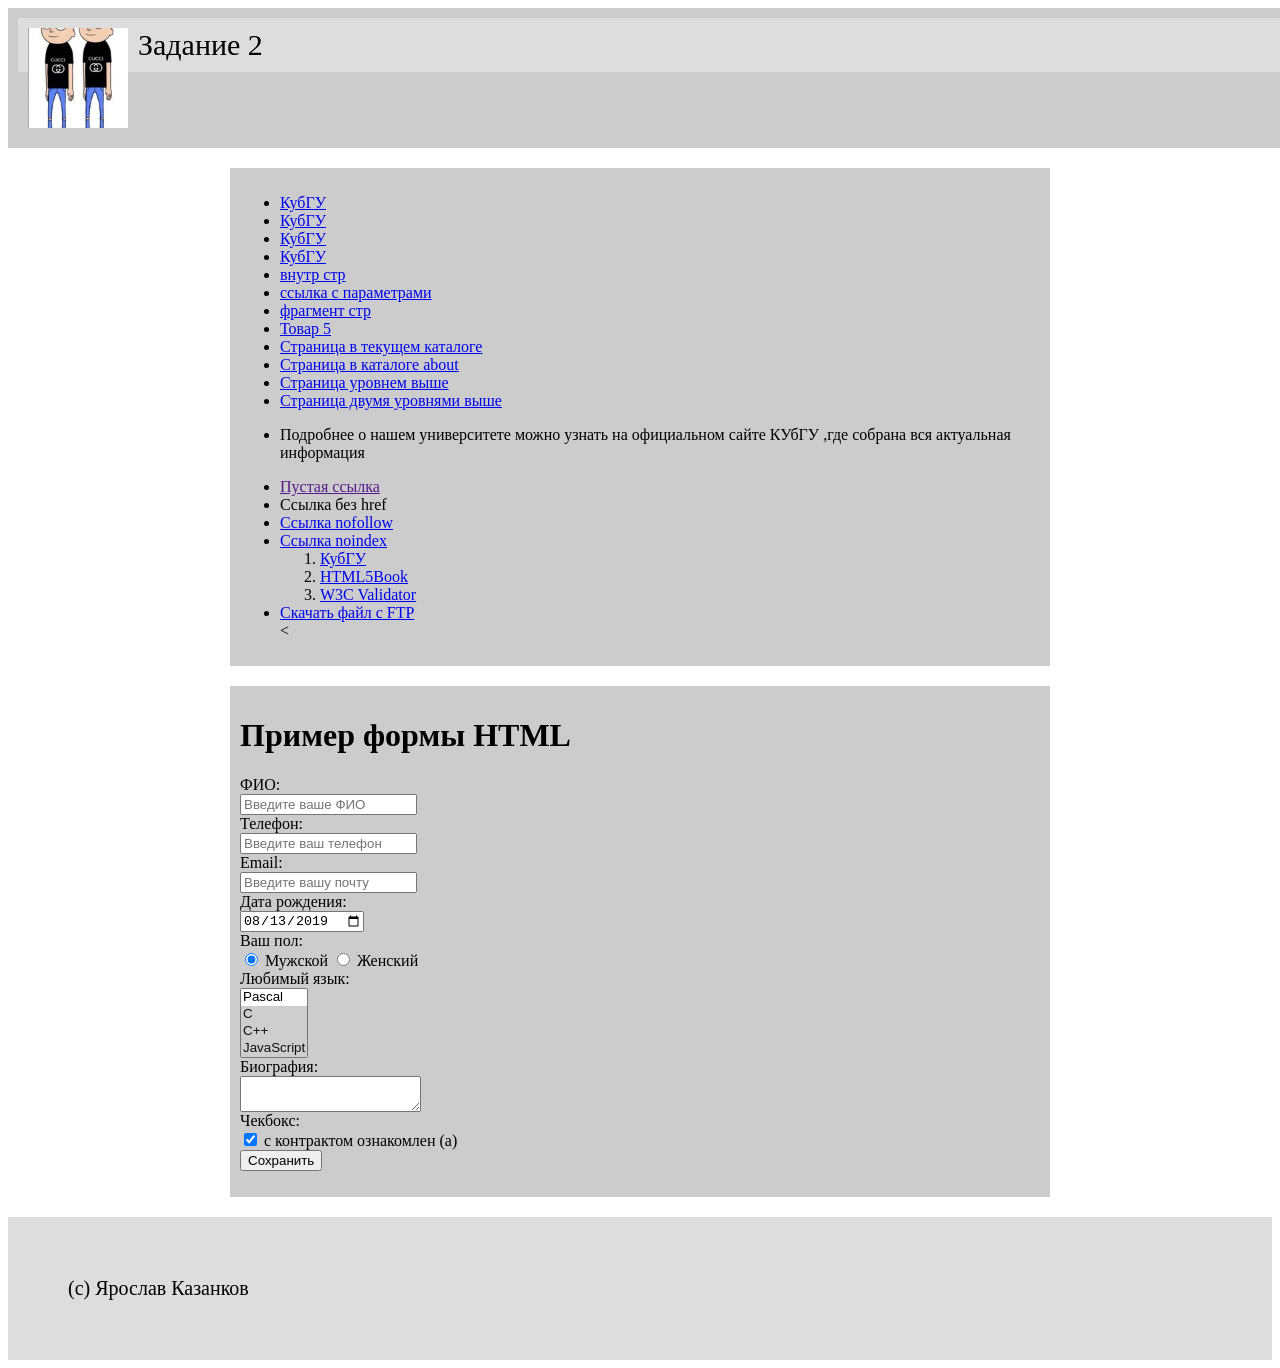
<file: TASK2/index.html>
<head>
    <link rel="stylesheet" href="style.css">
    <title>Задание 1</title>
  </head>

  <body>
    <div id="header">
      <img id="logo" src="logo.jpg">
      <div style="background-color:#ddd; padding:10px; font-size:30px">Задание 2</div>
    </div>
	<div id="background">
		<ul> 
	 	<li><a href="http://kubsu.ru/">КубГУ</a></li> 
	 	<li><a href="https://kubsu.ru/">КубГУ</a></li> 
	 	<li><a href="/kubsu.ru/">КубГУ</a></li> 
	 	<li><a href="./kubsu.ru">КубГУ</a></li>
	 	<li><a href="/zxc1.html">внутр стр</a></li>
		<li><a href="https://yandex.ru/search/?text=asdfasd&lr=35">ссылка с параметрами</a></li>
		<li><a href="https://html5book.ru/css-css3/#vid_vpaut_div">фрагмент стр</a></li>
		<li><a href="page.html?id=5">Товар 5</a></li>
 		<li><a href="hello.html">Страница в текущем каталоге</a></li>
 		<li><a href="about/hello.html">Страница в каталоге about</a></li>
 		<li><a href="lvl1/hello.html">Страница уровнем выше</a></li>
 		<li><a href="lvl1/lvl2/hello.html">Страница двумя уровнями выше</a></li>
  		<li><p>Подробнее о нашем университете можно узнать на <a href="https://kubsu.ru/"></a>официальном сайте КУбГУ ,где собрана вся актуальная информация</p></li>
 		<li><a href=""> Пустая ссылка </a></li>
 		<li><a> Ссылка без href </a></li>
	 	<li><a href="https://kubsu.ru/" rel="nofollow">Ссылка nofollow </a></li>
 		<li><a href="https://kubsu.ru/" rel="noindex">Ссылка noindex </a></li>
  		<ol>
    	<li><a href="https://kubsu.ru/" title="Официальный сайт университета">КубГУ</a></li>
    	<li><a href="https://html5book.ru/" title="Учебник по HTML и CSS">HTML5Book</a></li>
    	<li><a href="https://validator.w3.org/" title="Валидатор HTML-разметки">W3C Validator</a></li>
		</ol>
 		<li><a href="ftp://user:password@ftp.example.com/file.zip">Скачать файл с FTP</a></li><
		</ul>
    </div>
    <div id="background">
	  
	<h1>Пример формы HTML</h1>

    <form action="/"
      method="POST">

      <label>
        ФИО:<br />
        <input name="field-name-1"
          placeholder="Введите ваше ФИО" />
      </label><br />

		<label>
        Телефон:<br />
        <input name="field-email"
          type="tel"
          placeholder="Введите ваш телефон" />
      </label><br />

      <label>
        Email:<br />
        <input name="field-email"
          type="email"
          placeholder="Введите вашу почту" />
      </label><br />

      <label>
        Дата рождения:<br />
        <input name="field-date"
          value="2019-08-13"
          type="date" />
      </label><br />

		Ваш пол:<br />
      <label><input type="radio" checked="checked"
        name="radio-group-1" value="Значение1" />
        Мужской</label>
      <label><input type="radio"
        name="radio-group-1" value="Значение2" />
        Женский</label><br />

      <label>
        Любимый язык:
        <br />
        <select name="field-name-4[]"
          multiple="multiple">
          <option value="Значение1">Pascal</option>
          <option value="Значение2" selected="selected">C</option>
          <option value="Значение3" selected="selected">C++</option>
		  <option value="Значение4" selected="selected">JavaScript</option>
		  <option value="Значение5">PHP</option>
          <option value="Значение6" selected="selected">Python</option>
          <option value="Значение7" selected="selected">Java</option>
		  <option value="Значение8" selected="selected">Prolog</option>
        </select>
      </label><br />

	<label>
        Биография:<br />
        <textarea name="field-name-2"></textarea>
      </label><br />

      Чекбокс:<br />
      <label><input type="checkbox" checked="checked"
        name="check-1" />
        с контрактом ознакомлен (а)</label><br />
      <input type="submit" value="Сохранить" />
    </form>
  </div>

  <div style="background-color:#ddd; padding:60px; font-size:20px; margin-top:20px">(с) Ярослав Казанков</div>  

  </body>

</html>
</file>
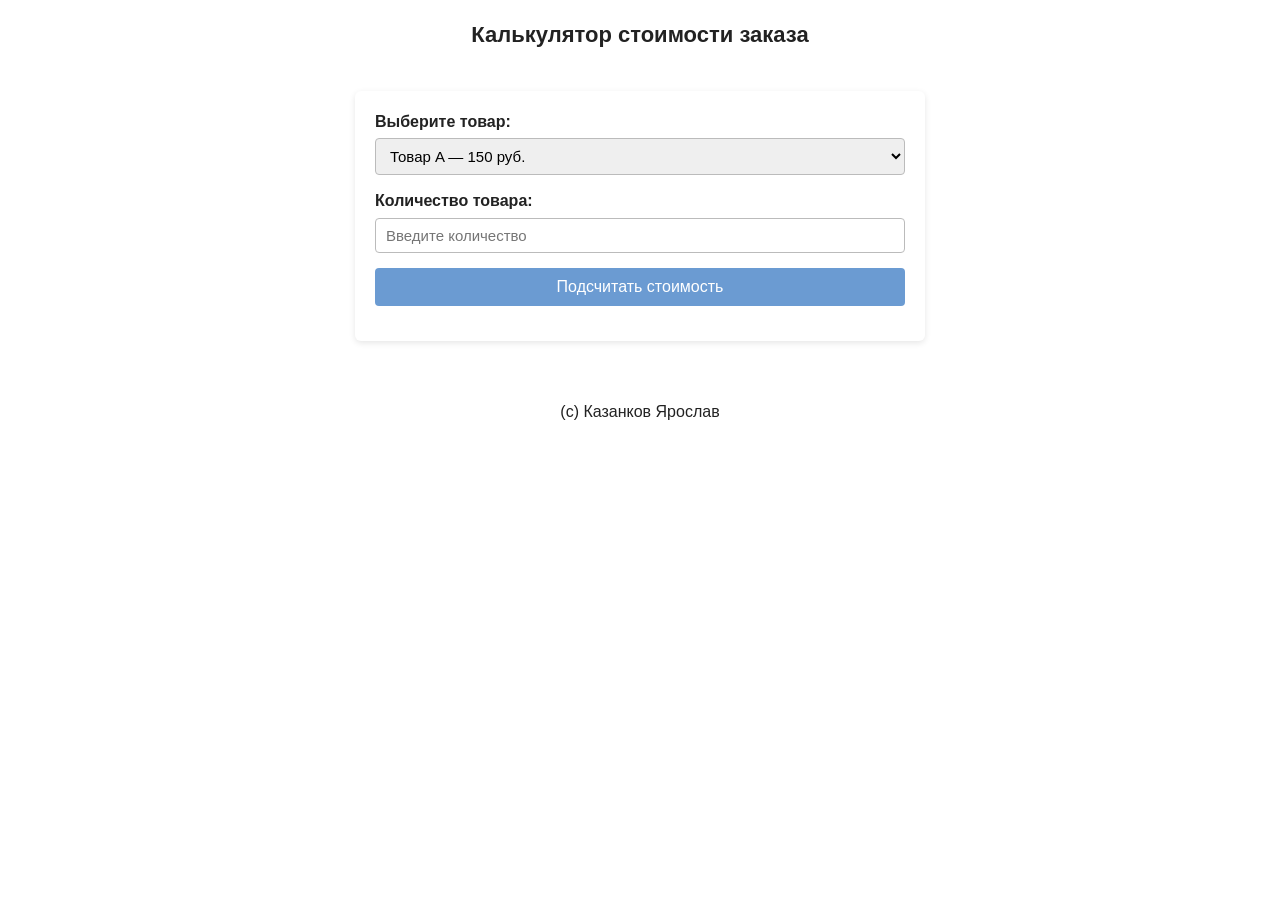
<file: TASK5/index.html>
<!DOCTYPE html>
<html lang="ru">
<head>
  <meta charset="UTF-8">
  <meta name="viewport" content="width=device-width, initial-scale=1.0">
  <title>Калькулятор стоимости заказа</title>
  <link rel="stylesheet" href="style.css">
</head>
<body>

  <header class="header">
    <h1>Калькулятор стоимости заказа</h1>
  </header>

  <main class="content">
    <form id="order-form" class="order-form" novalidate>

      <div class="field">
        <label for="product">Выберите товар:</label>
        <select id="product" name="product">
          <option value="150">Товар A — 150 руб.</option>
          <option value="320">Товар B — 320 руб.</option>
          <option value="540">Товар C — 540 руб.</option>
          <option value="780">Товар D — 780 руб.</option>
        </select>
      </div>

      <div class="field">
        <label for="quantity">Количество товара:</label>
        <input id="quantity" name="quantity" type="text"
               inputmode="numeric" placeholder="Введите количество" autocomplete="off">
      </div>

      <div class="field">
        <button type="button" id="calc-btn" class="btn">Подсчитать стоимость</button>
      </div>

      <p id="error-message" class="error-message" role="alert" hidden></p>

      <p id="result" class="result" role="status"></p>

    </form>
  </main>

  <footer class="footer">
    (с) Казанков Ярослав
  </footer>

  <script src="script.js" defer></script>
</body>
</html>
</file>
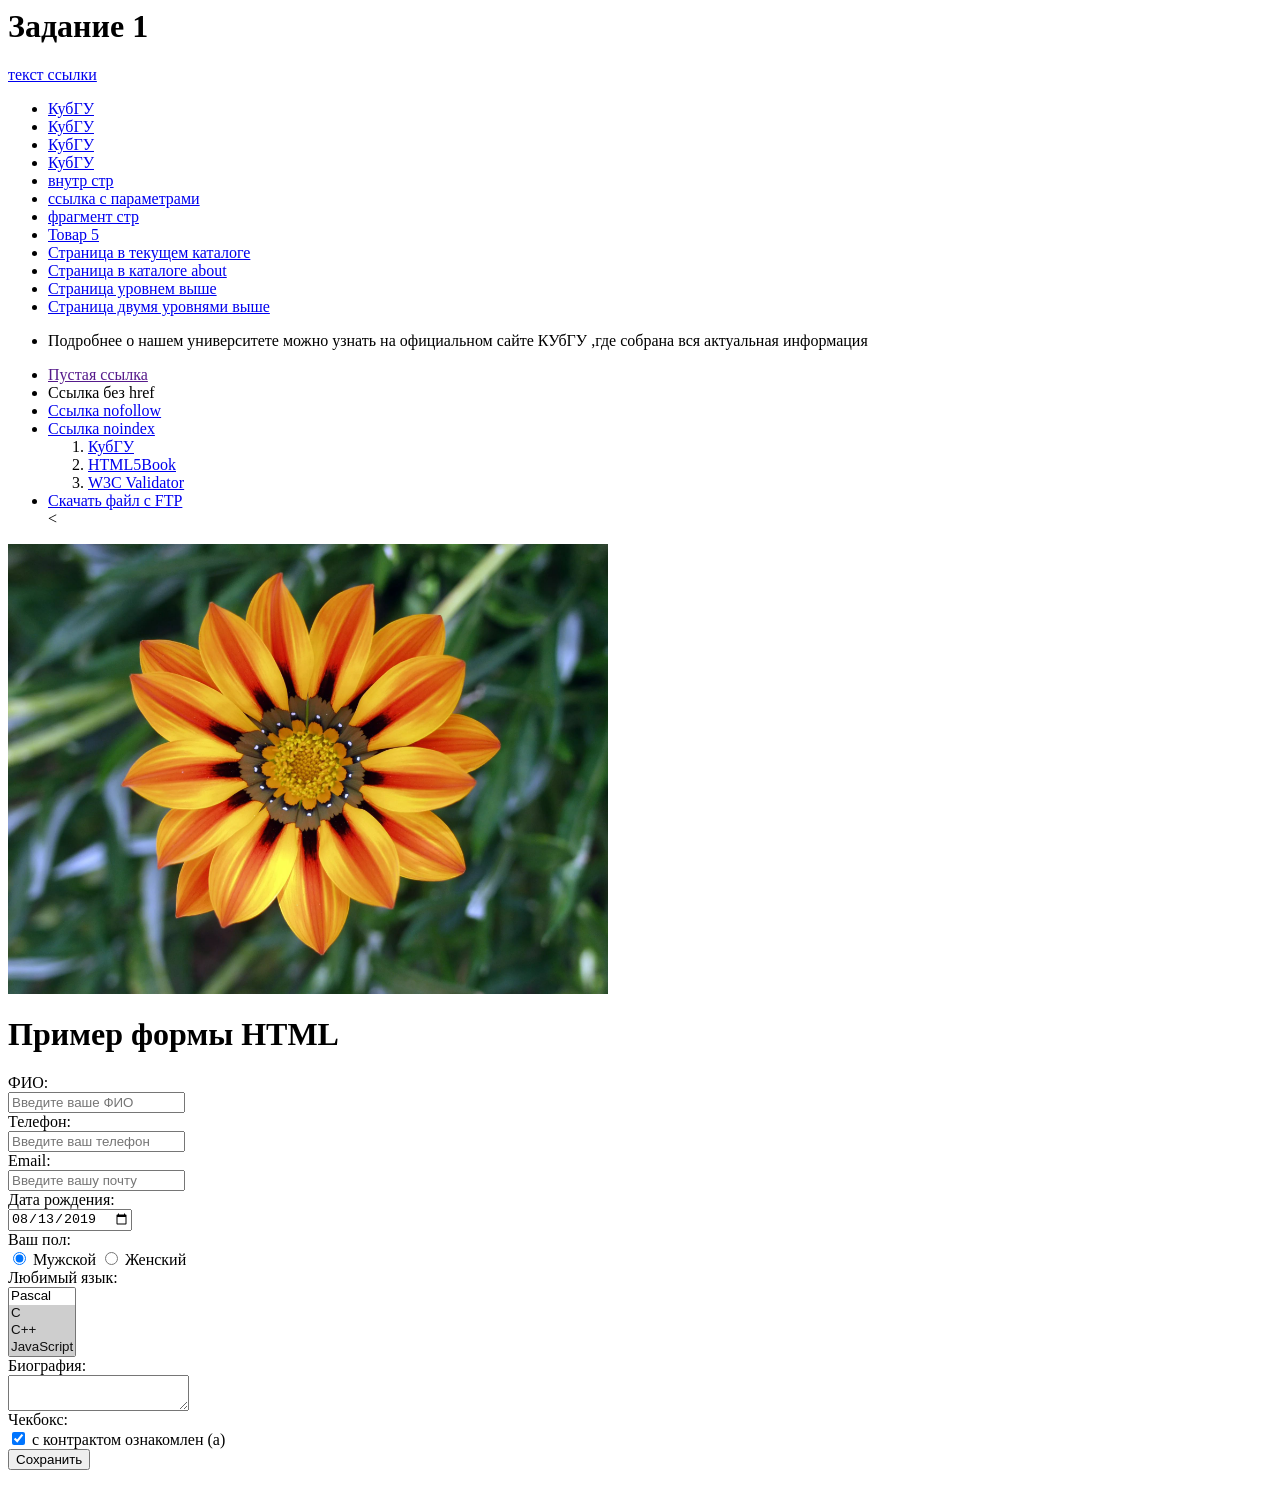
<file: zxc.html>
<head>
    <title>Задание 1</title>
  </head>

  <body>

    <h1>Задание 1</h1>
	<a href="#1">текст ссылки</a>

		<ul> 
	 	<li><a href="http://kubsu.ru/">КубГУ</a></li> 
	 	<li><a href="https://kubsu.ru/">КубГУ</a></li> 
	 	<li><a href="/kubsu.ru/">КубГУ</a></li> 
	 	<li><a href="./kubsu.ru">КубГУ</a></li>
	 	<li><a href="/zxc1.html">внутр стр</a></li>
		<li><a href="https://yandex.ru/search/?text=asdfasd&lr=35">ссылка с параметрами</a></li>
		<li><a href="https://html5book.ru/css-css3/#vid_vpaut_div">фрагмент стр</a></li>
		<li><a href="page.html?id=5">Товар 5</a></li>
 		<li><a href="hello.html">Страница в текущем каталоге</a></li>
 		<li><a href="about/hello.html">Страница в каталоге about</a></li>
 		<li><a href="lvl1/hello.html">Страница уровнем выше</a></li>
 		<li><a href="lvl1/lvl2/hello.html">Страница двумя уровнями выше</a></li>
  		<li><p>Подробнее о нашем университете можно узнать на <a href="https://kubsu.ru/"></a>официальном сайте КУбГУ ,где собрана вся актуальная информация</p></li>
 		<li><a href=""> Пустая ссылка </a></li>
 		<li><a> Ссылка без href </a></li>
	 	<li><a href="https://kubsu.ru/" rel="nofollow">Ссылка nofollow </a></li>
 		<li><a href="https://kubsu.ru/" rel="noindex">Ссылка noindex </a></li>
  		<ol>
    	<li><a href="https://kubsu.ru/" title="Официальный сайт университета">КубГУ</a></li>
    	<li><a href="https://html5book.ru/" title="Учебник по HTML и CSS">HTML5Book</a></li>
    	<li><a href="https://validator.w3.org/" title="Валидатор HTML-разметки">W3C Validator</a></li>
		</ol>
 		<li><a href="ftp://user:password@ftp.example.com/file.zip">Скачать файл с FTP</a></li><
</ul>
	  

	<img src="image.jpg" alt="Цветок" style="width: 600px;" />
	<h1>Пример формы HTML</h1>

    <form action="/"
      method="POST">

      <label>
        ФИО:<br />
        <input name="field-name-1"
          placeholder="Введите ваше ФИО" />
      </label><br />

		<label>
        Телефон:<br />
        <input name="field-email"
          type="tel"
          placeholder="Введите ваш телефон" />
      </label><br />

      <label>
        Email:<br />
        <input name="field-email"
          type="email"
          placeholder="Введите вашу почту" />
      </label><br />

      <label>
        Дата рождения:<br />
        <input name="field-date"
          value="2019-08-13"
          type="date" />
      </label><br />

		Ваш пол:<br />
      <label><input type="radio" checked="checked"
        name="radio-group-1" value="Значение1" />
        Мужской</label>
      <label><input type="radio"
        name="radio-group-1" value="Значение2" />
        Женский</label><br />

      <label>
        Любимый язык:
        <br />
        <select name="field-name-4[]"
          multiple="multiple">
          <option value="Значение1">Pascal</option>
          <option value="Значение2" selected="selected">C</option>
          <option value="Значение3" selected="selected">C++</option>
		  <option value="Значение4" selected="selected">JavaScript</option>
		  <option value="Значение5">PHP</option>
          <option value="Значение6" selected="selected">Python</option>
          <option value="Значение7" selected="selected">Java</option>
		  <option value="Значение8" selected="selected">Prolog</option>
        </select>
      </label><br />

	<label>
        Биография:<br />
        <textarea name="field-name-2"></textarea>
      </label><br />

      Чекбокс:<br />
      <label><input type="checkbox" checked="checked"
        name="check-1" />
        с контрактом ознакомлен (а)</label><br />
      <input type="submit" value="Сохранить" />
    </form>

	


  

  </body>

</html>
</file>
<file: TASK2/style.css>
#logo {
 width: 100px;
 height: 100px;
 float: left;
 margin-right: 10px;
 margin:10px
}
nav {
 clear: both;
}

#header {
 width:100%; 
 background-color:#ccc; 
 padding: 10px; 
 height:120px;
}

#background {
 max-width:800px; 
 background-color:#ccc;
 margin: 0 auto; 
 margin-top:20px;
 padding:10px;
}
</file>
<file: TASK5/style.css>
* {
  box-sizing: border-box;
  margin: 0;
  padding: 0;
}

body {
  font-family: Arial, sans-serif;
  line-height: 1.4;
  color: #222;
}

.header {
  padding: 20px;
  text-align: center;
}

.header h1 {
  font-size: 22px;
}

.content {
  max-width: 600px;
  margin: 20px auto;
  padding: 0 15px;
}

.order-form {
  background-color: #fff;
  padding: 20px;
  border-radius: 6px;
  box-shadow: 0 2px 6px rgba(0, 0, 0, 0.1);
}

.field {
  margin-bottom: 15px;
}

.field label {
  display: block;
  margin-bottom: 5px;
  font-weight: bold;
}

.field select,
.field input {
  width: 100%;
  padding: 8px 10px;
  border: 1px solid #bbb;
  border-radius: 4px;
  font-size: 15px;
}

.btn {
  width: 100%;
  padding: 10px;
  background-color: #6b9bd2;
  color: #fff;
  border: none;
  border-radius: 4px;
  font-size: 16px;
  cursor: pointer;
}

.btn:hover {
  background-color: #5a8ac0;
}

.error-message {
  color: #c0392b;
  font-weight: bold;
  margin-top: 10px;
}

.result {
  margin-top: 15px;
  font-size: 18px;
  font-weight: bold;
  color: #1b5e20;
}

.footer {
  padding: 20px;
  text-align: center;
  margin-top: 40px;
}
</file>
